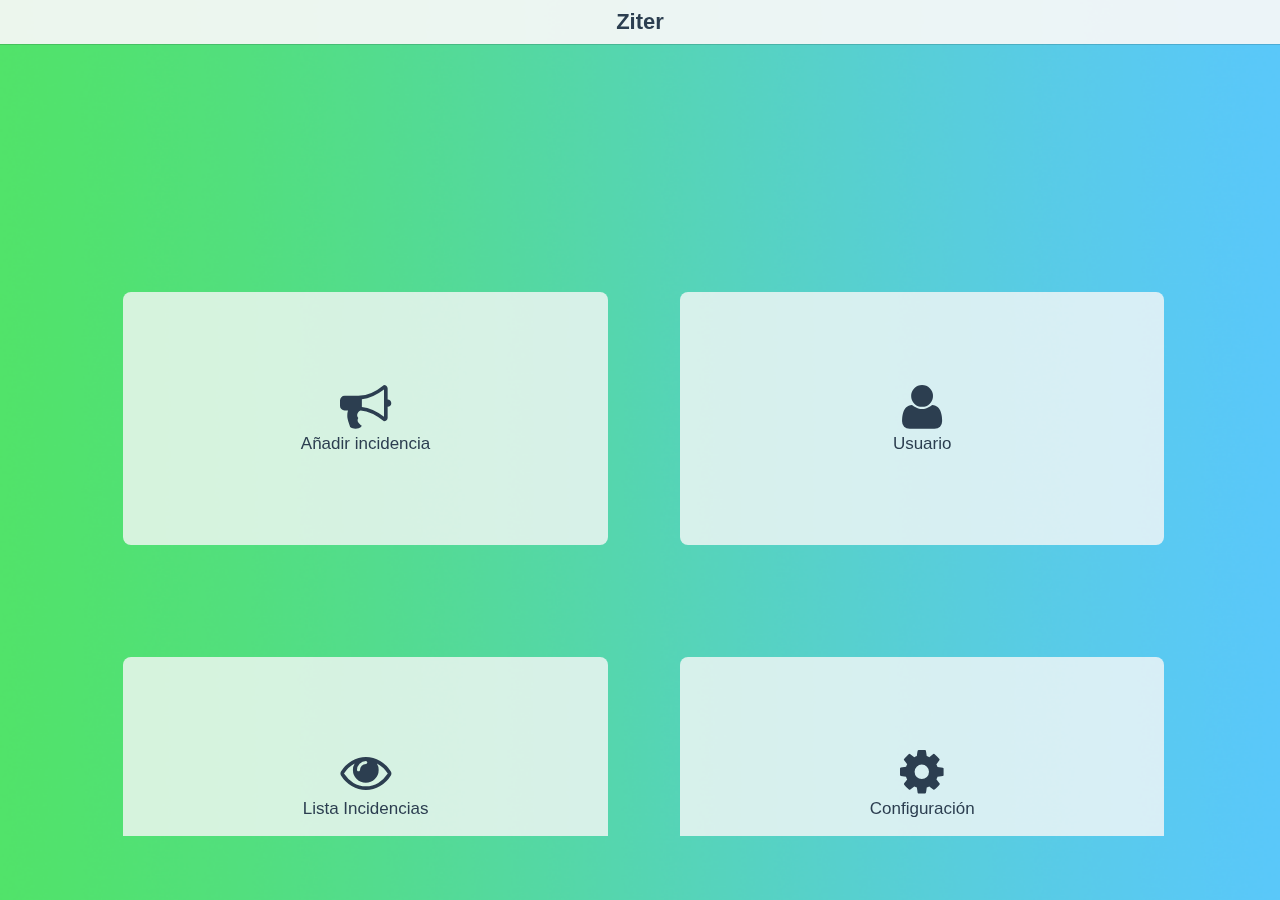
<file: index.html>
<!DOCTYPE html>
<html>

<head>
    <meta charset="utf-8" />
    <meta name="format-detection" content="telephone=no" />
    <!-- WARNING: for iOS 7, remove the width=device-width and height=device-height attributes. See https://issues.apache.org/jira/browse/CB-4323 -->
    <meta name="viewport" content="user-scalable=no, initial-scale=1, maximum-scale=1, minimum-scale=1, width=device-width, height=device-height, target-densitydpi=device-dpi" />
    <link rel="stylesheet" type="text/css" href="css/ratchet.css" />
    <link rel="stylesheet" type="text/css" href="css/ratchet-theme-ios.css" />
    <link rel="stylesheet" type="text/css" href="css/index.css"/>
    <link rel="stylesheet" type="text/css" href="font-awesome-4.0.3/css/font-awesome.min.css"/>
    <title>Hello World</title>
</head>

<body style="background-color: #333;">
    <header class="bar bar-nav">
        <h1 class="title"><b>Ziter</b></h1>
    </header>

    <div class="content">
        <a href="add_incidence.html"><div class="box"><i class="fa fa-bullhorn fa-3x"></i><br>Añadir incidencia</div></a>
        <div class="box"><i class="fa fa-user fa-3x"></i><br>Usuario</div>
        <div class="box"><i class='fa fa-eye fa-3x'></i><br>Lista Incidencias</div>
        <div class="box"><i class='fa fa-gear fa-3x'></i><br>Configuración</div>

    </div>
    <script type="text/javascript" src="cordova.js"></script>
    <script type="text/javascript" src="js/index.js"></script>
    <script type="text/javascript">
        app.initialize();
    </script>
</body>

</html>
</file>
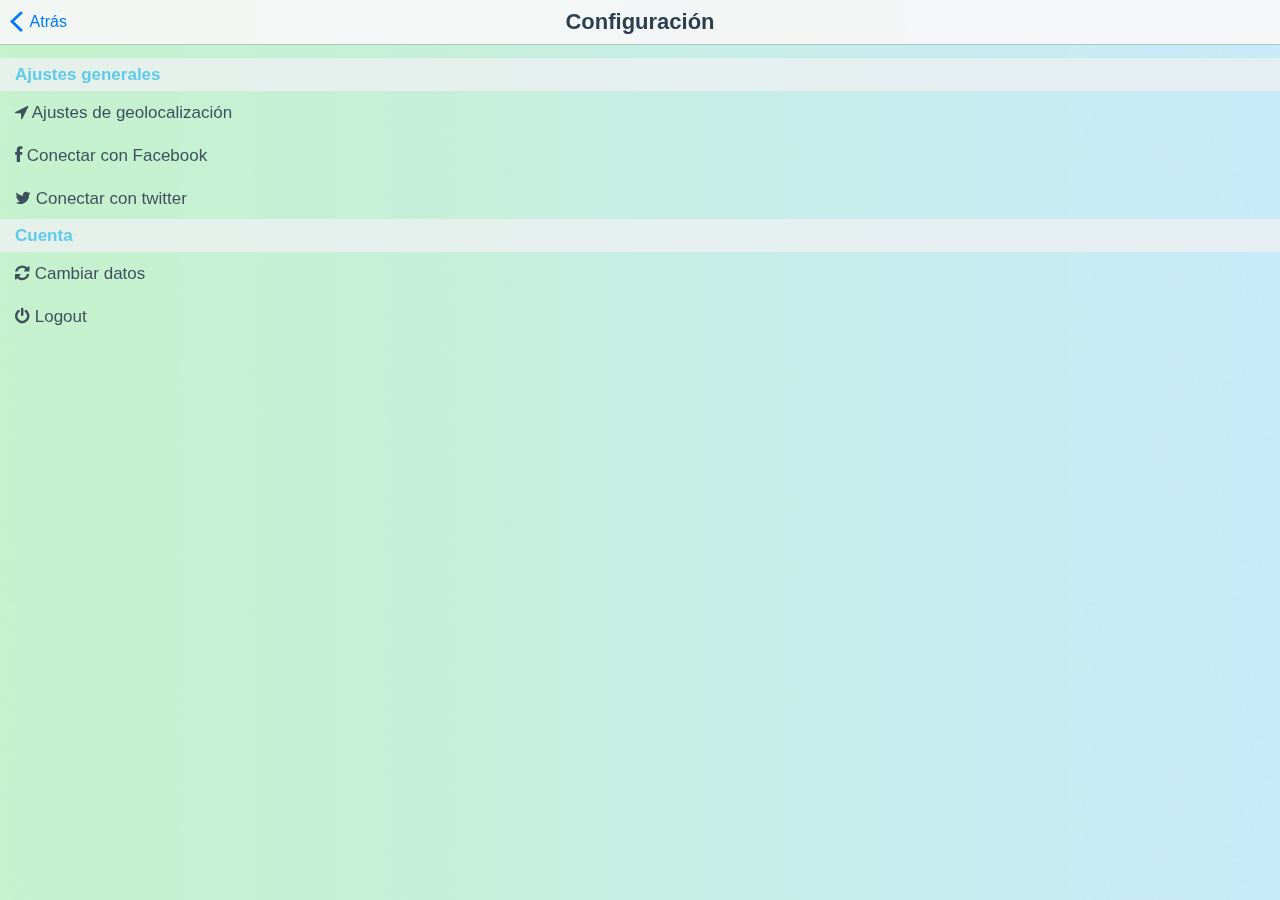
<file: configuration.html>
<!DOCTYPE html>
<html>

<head>
    <meta charset="utf-8" />
    <meta name="format-detection" content="telephone=no" />
    <!-- WARNING: for iOS 7, remove the width=device-width and height=device-height attributes. See https://issues.apache.org/jira/browse/CB-4323 -->
    <meta name="viewport" content="user-scalable=no, initial-scale=1, maximum-scale=1, minimum-scale=1, width=device-width, height=device-height, target-densitydpi=device-dpi" />
    <link rel="stylesheet" type="text/css" href="css/ratchet.css" />
    <link rel="stylesheet" type="text/css" href="css/ratchet-theme-ios.css" />
    <link rel="stylesheet" type="text/css" href="css/index.css"/>
    <link rel="stylesheet" type="text/css" href="font-awesome-4.0.3/css/font-awesome.min.css"/>
    <title>Ziter</title>
</head>

<body>
   
    <header class="bar bar-nav">
        <a href="index.html">
            <button class="btn btn-link btn-nav pull-left">
                <span class="icon icon-left-nav"></span>
                Atrás
            </button>
        </a>
        <h1 class="title"><b>Configuración</b></h1>
    </header>
 <div class='content backw'>
   <ul class="table-view">
    <li class="table-view-divider"><b>Ajustes generales</b></li>
  <li class="table-view-cell"><i class='fa fa-location-arrow'></i> Ajustes de geolocalización</li>
  <li class="table-view-cell"><i class='fa fa-facebook'></i> Conectar con Facebook</li>
  <li class="table-view-cell"><i class='fa fa-twitter'></i> Conectar con twitter</li>
  <li class="table-view-divider"><b>Cuenta</b></li>
  <li class="table-view-cell"><i class='fa fa-refresh'></i> Cambiar datos</li>
  <li class="table-view-cell"><i class='fa fa-power-off'></i> Logout</li>
</ul>

 </div>
    <script type="text/javascript" src="cordova.js"></script>
    <script type="text/javascript" src="js/index.js"></script>
    <script type="text/javascript">
        app.initialize();
    </script>
</body>

</html>
</file>
<file: css/ratchet.css>
/*!
 * =====================================================
 * Ratchet v2.0.1 (http://goratchet.com)
 * Copyright 2014 Connor Sears
 * Licensed under MIT.
 *
 * v2.0.1 designed by @connors.
 * =====================================================
 */

/*! normalize.css v3.0.0 | MIT License | git.io/normalize */
html {
  font-family: sans-serif;
  -ms-text-size-adjust: 100%;
  -webkit-text-size-adjust: 100%;
}



article,
aside,
details,
figcaption,
figure,
footer,
header,
hgroup,
main,
nav,
section,
summary {
  display: block;
}

audio,
canvas,
progress,
video {
  display: inline-block;
  vertical-align: baseline;
}

audio:not([controls]) {
  display: none;
  height: 0;
}

[hidden],
template {
  display: none;
}

a {
  background: transparent;
}

a:active,
a:hover {
  outline: 0;
}



b,
strong {
  font-weight: bold;
}

dfn {
  font-style: italic;
}

h1 {
  font-size: 2em;
  margin: 0.67em 0;
}

mark {
  background: #ff0;
  color: #000;
}

small {
  font-size: 80%;
}

sub,
sup {
  font-size: 75%;
  line-height: 0;
  position: relative;
  vertical-align: baseline;
}

sup {
  top: -0.5em;
}

sub {
  bottom: -0.25em;
}

img {
  border: 0;
}

svg:not(:root) {
  overflow: hidden;
}

figure {
  margin: 1em 40px;
}

hr {
  -moz-box-sizing: content-box;
  box-sizing: content-box;
  height: 0;
}

pre {
  overflow: auto;
}

code,
kbd,
pre,
samp {
  font-family: monospace, monospace;
  font-size: 1em;
}

button,
input,
optgroup,
select,
textarea {
  color: inherit;
  font: inherit;
  margin: 0;
}

button {
  overflow: visible;
}

button,
select {
  text-transform: none;
}

button,
html input[type="button"],
input[type="reset"],
input[type="submit"] {
  -webkit-appearance: button;
  cursor: pointer;
}

button[disabled],
html input[disabled] {
  cursor: default;
}

button::-moz-focus-inner,
input::-moz-focus-inner {
  border: 0;
  padding: 0;
}

input {
  line-height: normal;
}

input[type="checkbox"],
input[type="radio"] {
  box-sizing: border-box;
  padding: 0;
}

input[type="number"]::-webkit-inner-spin-button,
input[type="number"]::-webkit-outer-spin-button {
  height: auto;
}

input[type="search"] {
  -webkit-appearance: textfield;
  -moz-box-sizing: content-box;
  -webkit-box-sizing: content-box;
  box-sizing: content-box;
}

input[type="search"]::-webkit-search-cancel-button,
input[type="search"]::-webkit-search-decoration {
  -webkit-appearance: none;
}

fieldset {
  border: 1px solid #c0c0c0;
  margin: 0 2px;
  padding: 0.35em 0.625em 0.75em;
}

legend {
  border: 0;
  padding: 0;
}

textarea {
  overflow: auto;
}

optgroup {
  font-weight: bold;
}

table {
  border-collapse: collapse;
  border-spacing: 0;
}

td,
th {
  padding: 0;
}

* {
  -webkit-box-sizing: border-box;
  -moz-box-sizing: border-box;
  box-sizing: border-box;
}

body {
  position: fixed;
  top: 0;
  right: 0;
  bottom: 0;
  left: 0;
  font-family: "Helvetica Neue", Helvetica, sans-serif;
  font-size: 17px;
  line-height: 21px;
  color: rgba(44, 62, 80, 0.9);
      margin: 0;
    background: url(../img/background.png) no-repeat center fixed;
-webkit-background-size: cover;
-moz-background-size: cover;
-o-background-size: cover;
background-size: cover;
    background-repeat:repeat-y;
}

a {
  color: #428bca;
  text-decoration: none;
  -webkit-tap-highlight-color: rgba(0, 0, 0, 0);
}
a:active {
  color: #3071a9;
}

.content {
  position: fixed;
  top: 0;
  right: 0;
  bottom: 0;
  left: 0;
  overflow: auto;
  -webkit-overflow-scrolling: touch;
}

.content > * {
  -webkit-transform: translateZ(0);
  -ms-transform: translateZ(0);
  transform: translateZ(0);
}

.bar-nav ~ .content {
  padding-top: 44px;
}

.bar-header-secondary ~ .content {
  padding-top: 88px;
}

.bar-footer ~ .content {
  padding-bottom: 44px;
}

.bar-footer-secondary ~ .content {
  padding-bottom: 88px;
}

.bar-tab ~ .content {
  padding-bottom: 50px;
}

.bar-footer-secondary-tab ~ .content {
  padding-bottom: 94px;
}

.content-padded {
  margin: 10px;
}

.pull-left {
  float: left;
}

.pull-right {
  float: right;
}

.clearfix:before, .clearfix:after {
  content: " ";
  display: table;
}
.clearfix:after {
  clear: both;
}

h1, h2, h3, h4, h5, h6 {
  margin-top: 0;
  margin-bottom: 10px;
  line-height: 1;
}

h1, .h1 {
  font-size: 36px;
}

h2, .h2 {
  font-size: 30px;
}

h3, .h3 {
  font-size: 24px;
}

h4, .h4 {
  font-size: 18px;
}

h5, .h5 {
  font-size: 14px;
  margin-top: 20px;
}

h6, .h6 {
  font-size: 12px;
  margin-top: 20px;
}

p {
  margin-top: 0;
  margin-bottom: 10px;
  font-size: 14px;
  color: #777;
}

.btn {
  position: relative;
  display: inline-block;
  padding: 6px 8px 7px;
  margin-bottom: 0;
  font-size: 12px;
  font-weight: 400;
  line-height: 1;
  color: #333;
  text-align: center;
  vertical-align: top;
  white-space: nowrap;
  cursor: pointer;
  background-color: white;
  border: 1px solid #ccc;
  border-radius: 3px;
}
.btn:active, .btn.active {
  color: inherit;
  background-color: #ccc;
}
.btn:disabled, .btn.disabled {
  opacity: .6;
}

.btn-primary {
  color: #fff;
  border: 1px solid #428bca;
  background-color: #428bca;
}
.btn-primary:active, .btn-primary.active {
  color: #fff;
  border: 1px solid #3071a9;
  background-color: #3071a9;
}

.btn-positive {
  color: #fff;
  border: 1px solid #5cb85c;
  background-color: #5cb85c;
}
.btn-positive:active, .btn-positive.active {
  color: #fff;
  border: 1px solid #449d44;
  background-color: #449d44;
}

.btn-negative {
  color: #fff;
  border: 1px solid #d9534f;
  background-color: #d9534f;
}
.btn-negative:active, .btn-negative.active {
  color: #fff;
  border: 1px solid #c9302c;
  background-color: #c9302c;
}

.btn-outlined {
  background-color: transparent;
}
.btn-outlined.btn-primary {
  color: #428bca;
}
.btn-outlined.btn-positive {
  color: #5cb85c;
}
.btn-outlined.btn-negative {
  color: #d9534f;
}
.btn-outlined.btn-primary:active, .btn-outlined.btn-positive:active, .btn-outlined.btn-negative:active {
  color: #fff;
}

.btn-link {
  padding-top: 6px;
  padding-bottom: 6px;
  color: #428bca;
  background-color: transparent;
  border: 0;
}
.btn-link:active, .btn-link.active {
  color: #3071a9;
  background-color: transparent;
}

.btn-block {
  display: block;
  width: 100%;
  padding: 15px 0;
  margin-bottom: 10px;
  font-size: 18px;
}

input[type="submit"],
input[type="reset"],
input[type="button"] {
  width: 100%;
}

.btn .badge {
  font-size: 12px;
  margin: -2px -4px -2px 4px;
  background-color: rgba(0, 0, 0, 0.15);
}

.btn .badge-inverted,
.btn:active .badge-inverted {
  background-color: transparent;
}

.btn-primary:active .badge-inverted,
.btn-positive:active .badge-inverted,
.btn-negative:active .badge-inverted {
  color: #fff;
}

.btn-block .badge {
  position: absolute;
  right: 0;
  margin-right: 10px;
}

.btn .icon {
  font-size: inherit;
}

.bar {
  position: fixed;
  right: 0;
  left: 0;
  z-index: 10;
  height: 44px;
  padding-right: 10px;
  padding-left: 10px;
  border-bottom: 1px solid #dddddd;
  background-color: white;
}

.bar-header-secondary {
  top: 44px;
}

.bar-footer {
  bottom: 0;
}

.bar-footer-secondary {
  bottom: 44px;
}

.bar-footer-secondary-tab {
  bottom: 50px;
}

.bar-footer,
.bar-footer-secondary,
.bar-footer-secondary-tab {
  border-bottom: 0;
  border-top: 1px solid #dddddd;
}

.bar-nav {
  top: 0;
}

.title {
  position: absolute;
  display: block;
  width: 100%;
  padding: 0;
  margin: 0 -10px;
  font-size: 22px;
  font-weight: 500;
  line-height: 44px;
  color: rgba(44, 62, 80,1.0);
  text-align: center;
  white-space: nowrap;
}

.title a {
  color: inherit;
}

.bar-tab {
  display: table;
  bottom: 0;
  width: 100%;
  height: 50px;
  padding: 0;
  border-top: 1px solid #dddddd;
  border-bottom: 0;
  table-layout: fixed;
}
.bar-tab .tab-item {
  display: table-cell;
  width: 1%;
  height: 50px;
  vertical-align: middle;
  color: #929292;
  text-align: center;
}
.bar-tab .tab-item.active, .bar-tab .tab-item:active {
  color: #428bca;
}
.bar-tab .tab-item .icon {
  top: 3px;
  width: 24px;
  height: 24px;
  padding-top: 0;
  padding-bottom: 0;
}
.bar-tab .tab-item .icon ~ .tab-label {
  display: block;
  font-size: 11px;
}

.bar .btn {
  position: relative;
  top: 7px;
  z-index: 20;
  padding: 6px 12px 7px;
  margin-top: 0;
  font-weight: 400;
}
.bar .btn.pull-right {
  margin-left: 10px;
}
.bar .btn.pull-left {
  margin-right: 10px;
}

.bar .btn-link {
  top: 0;
  padding: 0;
  font-size: 16px;
  color: #428bca;
  line-height: 44px;
  border: 0;
}
.bar .btn-link:active, .bar .btn-link.active {
  color: #3071a9;
}

.bar .btn-block {
  top: 6px;
  padding: 7px 0;
  margin-bottom: 0;
  font-size: 16px;
}

.bar .btn-nav.pull-left {
  margin-left: -5px;
}
.bar .btn-nav.pull-left .icon-left-nav {
  margin-right: -3px;
}
.bar .btn-nav.pull-right {
  margin-right: -5px;
}
.bar .btn-nav.pull-right .icon-right-nav {
  margin-left: -3px;
}

.bar .icon {
  position: relative;
  z-index: 20;
  padding-top: 10px;
  padding-bottom: 10px;
  font-size: 24px;
}
.bar .btn .icon {
  top: 3px;
  padding: 0;
}
.bar .title .icon {
  padding: 0;
}
.bar .title .icon.icon-caret {
  top: 4px;
  margin-left: -5px;
}

.bar input[type="search"] {
  height: 29px;
  margin: 6px 0;
}

.bar .segmented-control {
  top: 7px;
  margin: 0 auto;
}

.badge {
  display: inline-block;
  padding: 2px 9px 3px;
  font-size: 12px;
  line-height: 1;
  color: #333;
  background-color: rgba(0, 0, 0, 0.15);
  border-radius: 100px;
}
.badge.badge-inverted {
  padding: 0 5px 0 0;
  background-color: transparent;
}

.badge-primary {
  color: #fff;
  background-color: #428bca;
}
.badge-primary.badge-inverted {
  color: #428bca;
}

.badge-positive {
  color: #fff;
  background-color: #5cb85c;
}
.badge-positive.badge-inverted {
  color: #5cb85c;
}

.badge-negative {
  color: #fff;
  background-color: #d9534f;
}
.badge-negative.badge-inverted {
  color: #d9534f;
}

.card {
  overflow: hidden;
  margin: 10px;
  background-color: white;
  border: 1px solid #dddddd;
  border-radius: 6px;
}

.card .table-view {
  margin-bottom: 0;
  border-top: 0;
  border-bottom: 0;
}
.card .table-view .table-view-divider:first-child {
  top: 0;
  border-top-right-radius: 6px;
  border-top-left-radius: 6px;
}
.card .table-view .table-view-divider:last-child {
  border-bottom-right-radius: 6px;
  border-bottom-left-radius: 6px;
}

.card .table-view-cell:last-child {
  border-bottom: 0;
}

.table-view {
  padding-left: 0;
  margin-top: 0;
  margin-bottom: 15px;
  list-style: none;
  background: transparent;
  border-top: 1px solid #dddddd;
  border-bottom: 1px solid #dddddd;
}

.table-view-cell {
  position: relative;
  overflow: hidden;
  padding: 11px 65px 11px 15px;
  border-bottom: 1px solid #dddddd;
}
.table-view-cell:last-child {
  border-bottom: 0;
}
.table-view-cell > a:not(.btn) {
  position: relative;
  display: block;
  overflow: hidden;
  padding: inherit;
  margin: -11px -65px -11px -15px;
  color: inherit;
}
.table-view-cell > a:not(.btn):active {
  background-color: #eee;
}
.table-view-cell p {
  margin-bottom: 0;
}

.table-view-divider {
  padding-top: 6px;
  padding-bottom: 6px;
  padding-left: 15px;
  margin-top: -1px;
  margin-left: 0;
  color: #999;
  font-weight: 500;
  border-top: 1px solid #dddddd;
  border-bottom: 1px solid #dddddd;
  background-color: #fafafa;
}

.table-view .media,
.table-view .media-body {
  overflow: hidden;
  zoom: 1;
}

.table-view .media-object.pull-left {
  margin-right: 10px;
}
.table-view .media-object.pull-right {
  margin-left: 10px;
}

.table-view-cell > .btn,
.table-view-cell > .badge,
.table-view-cell > .toggle,
.table-view-cell > a > .btn,
.table-view-cell > a > .badge,
.table-view-cell > a > .toggle {
  position: absolute;
  top: 50%;
  right: 15px;
  -webkit-transform: translateY(-50%);
  -ms-transform: translateY(-50%);
  transform: translateY(-50%);
}
.table-view-cell .navigate-left > .btn,
.table-view-cell .navigate-left > .badge,
.table-view-cell .navigate-left > .toggle,
.table-view-cell .navigate-right > .btn,
.table-view-cell .navigate-right > .badge,
.table-view-cell .navigate-right > .toggle,
.table-view-cell .push-left > .btn,
.table-view-cell .push-left > .badge,
.table-view-cell .push-left > .toggle,
.table-view-cell .push-right > .btn,
.table-view-cell .push-right > .badge,
.table-view-cell .push-right > .toggle,
.table-view-cell > a .navigate-left > .btn,
.table-view-cell > a .navigate-left > .badge,
.table-view-cell > a .navigate-left > .toggle,
.table-view-cell > a .navigate-right > .btn,
.table-view-cell > a .navigate-right > .badge,
.table-view-cell > a .navigate-right > .toggle,
.table-view-cell > a .push-left > .btn,
.table-view-cell > a .push-left > .badge,
.table-view-cell > a .push-left > .toggle,
.table-view-cell > a .push-right > .btn,
.table-view-cell > a .push-right > .badge,
.table-view-cell > a .push-right > .toggle {
  right: 35px;
}

.content > .table-view:first-child {
  margin-top: 15px;
}

input,
textarea,
button,
select {
  font-family: "Helvetica Neue", Helvetica, sans-serif;
  font-size: 17px;
}

select,
textarea,
input[type="text"],
input[type="search"],
input[type="password"],
input[type="datetime"],
input[type="datetime-local"],
input[type="date"],
input[type="month"],
input[type="time"],
input[type="week"],
input[type="number"],
input[type="email"],
input[type="url"],
input[type="tel"],
input[type="color"] {
  width: 100%;
  height: 35px;
  padding: 0 15px;
  margin-bottom: 15px;
  line-height: 21px;
  background-color: #fff;
  border: 1px solid #dddddd;
  border-radius: 3px;
  outline: none;
  -webkit-appearance: none;
}

input[type="search"] {
  padding: 0 10px;
  font-size: 16px;
  border-radius: 20px;
  box-sizing: border-box;
}

input[type="search"]:focus {
  text-align: left;
}

textarea {
  height: auto;
}

select {
  height: auto;
  font-size: 14px;
  background-color: #f8f8f8;
  -webkit-box-shadow: inset 0 1px 1px rgba(0, 0, 0, 0.1);
  box-shadow: inset 0 1px 1px rgba(0, 0, 0, 0.1);
}

.input-group {
  background-color: #fff;
}

.input-group input,
.input-group textarea {
  margin-bottom: 0;
  background-color: transparent;
  border-top: 0;
  border-left: 0;
  border-right: 0;
  border-radius: 0;
  -webkit-box-shadow: none;
  box-shadow: none;
}

.input-row {
  overflow: hidden;
  border-bottom: 1px solid #dddddd;
}

.input-row label {
  float: left;
  width: 35%;
  padding: 10px 15px;
  font-family: "Helvetica Neue", Helvetica, sans-serif;
  line-height: 1.1;
}

.input-row input {
  float: right;
  width: 65%;
  padding-left: 0;
  margin-bottom: 0;
  border: 0;
}

.segmented-control {
  position: relative;
  display: table;
  overflow: hidden;
  font-size: 12px;
  font-weight: 400;
  background-color: white;
  border: 1px solid #ccc;
  border-radius: 3px;
}
.segmented-control .control-item {
  display: table-cell;
  overflow: hidden;
  width: 1%;
  padding-top: 6px;
  padding-bottom: 7px;
  line-height: 1;
  color: #333;
  text-align: center;
  white-space: nowrap;
  text-overflow: ellipsis;
  border-left: 1px solid #ccc;
}
.segmented-control .control-item:first-child {
  border-left-width: 0;
}
.segmented-control .control-item:active {
  background-color: #eee;
}
.segmented-control .control-item.active {
  background-color: #ccc;
}

.segmented-control-primary {
  border-color: #428bca;
}
.segmented-control-primary .control-item {
  color: #428bca;
  border-color: inherit;
}
.segmented-control-primary .control-item:active {
  background-color: #cde1f1;
}
.segmented-control-primary .control-item.active {
  color: #fff;
  background-color: #428bca;
}

.segmented-control-positive {
  border-color: #5cb85c;
}
.segmented-control-positive .control-item {
  color: #5cb85c;
  border-color: inherit;
}
.segmented-control-positive .control-item:active {
  background-color: #d8eed8;
}
.segmented-control-positive .control-item.active {
  color: #fff;
  background-color: #5cb85c;
}

.segmented-control-negative {
  border-color: #d9534f;
}
.segmented-control-negative .control-item {
  color: #d9534f;
  border-color: inherit;
}
.segmented-control-negative .control-item:active {
  background-color: #f9e2e2;
}
.segmented-control-negative .control-item.active {
  color: #fff;
  background-color: #d9534f;
}

.control-content {
  display: none;
}
.control-content.active {
  display: block;
}

.popover {
  position: fixed;
  top: 55px;
  left: 50%;
  z-index: 20;
  display: none;
  width: 280px;
  margin-left: -140px;
  background-color: white;
  border-radius: 6px;
  opacity: 0;
  -webkit-box-shadow: 0 0 15px rgba(0, 0, 0, 0.1);
  box-shadow: 0 0 15px rgba(0, 0, 0, 0.1);
  -webkit-transform: translate3d(0, -15px, 0);
  -ms-transform: translate3d(0, -15px, 0);
  transform: translate3d(0, -15px, 0);
  -webkit-transition: all 0.25s linear;
  -moz-transition: all 0.25s linear;
  transition: all 0.25s linear;
}
.popover:before {
  position: absolute;
  top: -15px;
  left: 50%;
  width: 0;
  height: 0;
  margin-left: -15px;
  border-right: 15px solid transparent;
  border-bottom: 15px solid white;
  border-left: 15px solid transparent;
  content: '';
}
.popover.visible {
  opacity: 1;
  -webkit-transform: translate3d(0, 0, 0);
  -ms-transform: translate3d(0, 0, 0);
  transform: translate3d(0, 0, 0);
}
.popover .bar ~ .table-view {
  padding-top: 44px;
}

.backdrop {
  position: fixed;
  top: 0;
  right: 0;
  bottom: 0;
  left: 0;
  z-index: 15;
  background-color: rgba(0, 0, 0, 0.3);
}

.popover .btn-block {
  margin-bottom: 5px;
}
.popover .btn-block:last-child {
  margin-bottom: 0;
}

.popover .bar-nav {
  border-bottom: 1px solid #dddddd;
  border-top-right-radius: 12px;
  border-top-left-radius: 12px;
  -webkit-box-shadow: none;
  box-shadow: none;
}

.popover .table-view {
  max-height: 300px;
  margin-bottom: 0;
  overflow: auto;
  background-color: #fff;
  border-top: 0;
  border-bottom: 0;
  border-radius: 6px;
  -webkit-overflow-scrolling: touch;
}

.modal {
  position: fixed;
  top: 0;
  opacity: 0;
  z-index: 11;
  width: 100%;
  min-height: 100%;
  overflow: hidden;
  background-color: #fff;
  -webkit-transition: -webkit-transform .25s, opacity 1ms .25s;
  -moz-transition: -moz-transform .25s, opacity 1ms .25s;
  transition: transform .25s, opacity 1ms .25s;
  -webkit-transform: translate3d(0, 100%, 0);
  -ms-transform: translate3d(0, 100%, 0);
  transform: translate3d(0, 100%, 0);
}
.modal.active {
  opacity: 1;
  height: 100%;
  -webkit-transition: -webkit-transform .25s;
  -moz-transition: -moz-transform .25s;
  transition: transform .25s;
  -webkit-transform: translate3d(0, 0, 0);
  -ms-transform: translate3d(0, 0, 0);
  transform: translate3d(0, 0, 0);
}

.slider {
  width: 100%;
}

.slider {
  overflow: hidden;
  background-color: #000;
}
.slider .slide-group {
  position: relative;
  font-size: 0;
  white-space: nowrap;
  -webkit-transition: all 0 linear;
  -moz-transition: all 0 linear;
  transition: all 0 linear;
}
.slider .slide-group .slide {
  display: inline-block;
  vertical-align: top;
  width: 100%;
  height: 100%;
  font-size: 14px;
}

.toggle {
  display: block;
  position: relative;
  width: 74px;
  height: 30px;
  background-color: #fff;
  border: 2px solid #ddd;
  border-radius: 20px;
  -webkit-transition-property: background-color, border;
  -moz-transition-property: background-color, border;
  transition-property: background-color, border;
  -webkit-transition-duration: 0.2s;
  -moz-transition-duration: 0.2s;
  transition-duration: 0.2s;
}
.toggle .toggle-handle {
  position: absolute;
  top: -1px;
  left: -1px;
  z-index: 2;
  width: 28px;
  height: 28px;
  background-color: #fff;
  border: 1px solid #ddd;
  border-radius: 100px;
  -webkit-transition-property: -webkit-transform, border, width;
  -moz-transition-property: -moz-transform, border, width;
  transition-property: transform, border, width;
  -webkit-transition-duration: 0.2s;
  -moz-transition-duration: 0.2s;
  transition-duration: 0.2s;
}
.toggle:before {
  position: absolute;
  top: 3px;
  right: 11px;
  color: #999;
  font-size: 13px;
  text-transform: uppercase;
  content: "Off";
}
.toggle.active {
  border: 2px solid #5cb85c;
  background-color: #5cb85c;
}
.toggle.active .toggle-handle {
  border-color: #5cb85c;
  -webkit-transform: translate3d(44px, 0, 0);
  -ms-transform: translate3d(44px, 0, 0);
  transform: translate3d(44px, 0, 0);
}
.toggle.active:before {
  right: auto;
  left: 15px;
  color: #fff;
  content: "On";
}
.toggle input[type="checkbox"] {
  display: none;
}

.content.fade {
  left: 0;
  opacity: 0;
}
.content.fade.in {
  opacity: 1;
}
.content.sliding {
  z-index: 2;
  -webkit-transition: -webkit-transform .4s;
  -moz-transition: -moz-transform .4s;
  transition: transform .4s;
  -webkit-transform: translate3d(0, 0, 0);
  -ms-transform: translate3d(0, 0, 0);
  transform: translate3d(0, 0, 0);
}
.content.sliding.left {
  z-index: 1;
  -webkit-transform: translate3d(-100%, 0, 0);
  -ms-transform: translate3d(-100%, 0, 0);
  transform: translate3d(-100%, 0, 0);
}
.content.sliding.right {
  z-index: 3;
  -webkit-transform: translate3d(100%, 0, 0);
  -ms-transform: translate3d(100%, 0, 0);
  transform: translate3d(100%, 0, 0);
}

.navigate-left:after,
.navigate-right:after,
.push-left:after,
.push-right:after {
  position: absolute;
  top: 50%;
  display: inline-block;
  color: #bbb;
  font-family: Ratchicons;
  font-size: inherit;
  text-decoration: none;
  line-height: 1;
  -webkit-font-smoothing: antialiased;
  -webkit-transform: translateY(-50%);
  -ms-transform: translateY(-50%);
  transform: translateY(-50%);
}

.navigate-left:after,
.push-left:after {
  left: 15px;
  content: '\e822';
}

.navigate-right:after,
.push-right:after {
  right: 15px;
  content: '\e826';
}

@font-face {
  font-family: Ratchicons;
  src: url("../fonts/ratchicons.eot");
  src: url("../fonts/ratchicons.eot?#iefix") format("embedded-opentype"), url("../fonts/ratchicons.woff") format("woff"), url("../fonts/ratchicons.ttf") format("truetype"), url("../fonts/ratchicons.svg#svgFontName") format("svg");
  font-weight: normal;
  font-style: normal;
}

.icon {
  display: inline-block;
  font-family: Ratchicons;
  font-size: 24px;
  text-decoration: none;
  line-height: 1;
  -webkit-font-smoothing: antialiased;
}

.icon-and-up:before {
  content: '\e809';
}

.icon-back:before {
  content: '\e80a';
}

.icon-bars:before {
  content: '\e80e';
}

.icon-caret:before {
  content: '\e80f';
}

.icon-check:before {
  content: '\e810';
}

.icon-close:before {
  content: '\e811';
}

.icon-code:before {
  content: '\e812';
}

.icon-compose:before {
  content: '\e813';
}

.icon-down-nav:before {
  content: '\e814';
}

.icon-down:before {
  content: '\e820';
}

.icon-download:before {
  content: '\e815';
}

.icon-edit:before {
  content: '\e829';
}

.icon-forward:before {
  content: '\e82a';
}

.icon-gear:before {
  content: '\e821';
}

.icon-home:before {
  content: '\e82b';
}

.icon-info:before {
  content: '\e82c';
}

.icon-left-nav:before {
  content: '\e82d';
}

.icon-left:before {
  content: '\e822';
}

.icon-list:before {
  content: '\e823';
}

.icon-more-vertical:before {
  content: '\e82e';
}

.icon-more:before {
  content: '\e82f';
}

.icon-pages:before {
  content: '\e824';
}

.icon-pause:before {
  content: '\e830';
}

.icon-person:before {
  content: '\e832';
}

.icon-play:before {
  content: '\e816';
}

.icon-plus:before {
  content: '\e817';
}

.icon-refresh:before {
  content: '\e825';
}

.icon-right-nav:before {
  content: '\e818';
}

.icon-right:before {
  content: '\e826';
}

.icon-search:before {
  content: '\e819';
}

.icon-share:before {
  content: '\e81a';
}

.icon-sound2:before {
  content: '\e828';
}

.icon-sound3:before {
  content: '\e80b';
}

.icon-sound4:before {
  content: '\e80c';
}

.icon-sound:before {
  content: '\e827';
}

.icon-star-filled:before {
  content: '\e81b';
}

.icon-star:before {
  content: '\e81c';
}

.icon-stop:before {
  content: '\e81d';
}

.icon-trash:before {
  content: '\e81e';
}

.icon-up-nav:before {
  content: '\e81f';
}

.icon-up:before {
  content: '\e80d';
}
</file>
<file: css/ratchet-theme-ios.css>
/*!
 * =====================================================
 * Ratchet v2.0.1 (http://goratchet.com)
 * Copyright 2014 Connor Sears
 * Licensed under MIT.
 *
 * v2.0.1 designed by @connors.
 * =====================================================
 */

a {
  color: #007aff;
}
a:active {
  color: #0062cc;
}



.h5, h5,
.h6, h6,
p {
  color: #8f8f94;
}

.h5, h5,
.h6, h6 {
  font-weight: normal;
  text-transform: uppercase;
}

.btn {
  border: 1px solid #929292;
  color: #929292;
  background-color: rgba(247, 247, 247, 0.98);
  -webkit-transition: all;
  -moz-transition: all;
  transition: all;
  -webkit-transition-duration: 0.2s;
  -moz-transition-duration: 0.2s;
  transition-duration: 0.2s;
  -webkit-transition-timing-function: linear;
  -moz-transition-timing-function: linear;
  transition-timing-function: linear;
}
.btn:active, .btn.active {
  color: #fff;
  background-color: #929292;
}

.btn-primary {
  color: #fff;
  border: 1px solid #007aff;
  background-color: #007aff;
}
.btn-primary:active, .btn-primary.active {
  border: 1px solid #0062cc;
  background-color: #0062cc;
}

.btn-positive {
  color: #fff;
  border: 1px solid #4cd964;
  background-color: #4cd964;
}
.btn-positive:active, .btn-positive.active {
  border: 1px solid #2ac845;
  background-color: #2ac845;
}

.btn-negative {
  color: #fff;
  border: 1px solid #dd524d;
  background-color: #dd524d;
}
.btn-negative:active, .btn-negative.active {
  border: 1px solid #cf2d28;
  background-color: #cf2d28;
}
.btn-facebook{
  border: 1px solid #3B5998;
  background-color: #3B5998;
}
.btn-twitter{
 border: 1px solid #45A3BC;
    background-color: #45A3BC;
}
.btn-google{
 border: 1px solid #DD6666;
    background-color: #DD6666;
}

.btn-outlined {
  background-color: transparent;
}
.btn-outlined.btn-primary {
  color: #007aff;
}
.btn-outlined.btn-positive {
  color: #4cd964;
}
.btn-outlined.btn-negative {
  color: #dd524d;
}
.btn-outlined.btn-facebook{
 color: #3B5998;   
}
.btn-outlined.btn-twitter{
 color: #45A3BC;   
}
.btn-outlined.btn-google{
 color: #DD6666;   
}
.btn-outlined.btn-primary:active, .btn-outlined.btn-positive:active, .btn-outlined.btn-negative:active, .btn-outlined.btn-facebook:active, .btn-outlined.btn-twitter:active, .btn-outlined.btn-google:active {
  color: #fff;
}

.btn-link {
  color: #007aff;
  background-color: transparent;
  border: none;
}
.btn-link:active, .btn-link.active {
  color: #0062cc;
  background-color: transparent;
}

.btn .badge {
  background-color: rgba(0, 0, 0, 0.15);
}
.btn .badge.badge-inverted {
  background-color: transparent;
}
.btn:active .badge {
  color: #fff;
}

.bar {
  border-bottom: 0;
  background-color: rgba(247, 247, 247, 0.93);
  -webkit-box-shadow: 0 0 1px rgba(0, 0, 0, 0.85);
}
.bar.bar-header-secondary {
  top: 44px;
}
.bar.bar-footer-secondary {
  bottom: 44px;
}
.bar.bar-footer-secondary-tab {
  bottom: 50px;
}
.bar.bar-footer, .bar.bar-footer-secondary, .bar.bar-footer-secondary-tab {
  border-top: 0;
}

.bar-tab {
  border-top: 0;
}

.tab-item {
  color: #929292;
}
.tab-item.active, .tab-item:active {
  color: #007aff;
}

.bar-nav .btn-link {
  color: #007aff;
}
.bar-nav .btn-link:active {
  color: #007aff;
  opacity: .6;
}

.badge.badge-inverted {
  color: #929292;
  background-color: transparent;
}

.badge-primary {
  color: #fff;
  background-color: #007aff;
}
.badge-primary.badge-inverted {
  color: #007aff;
  background-color: transparent;
}

.badge-positive {
  color: #fff;
  background-color: #4cd964;
}
.badge-positive.badge-inverted {
  color: #4cd964;
  background-color: transparent;
}

.badge-negative {
  color: #fff;
  background-color: #dd524d;
}
.badge-negative.badge-inverted {
  color: #dd524d;
  background-color: transparent;
}

.card .table-view {
  background-image: none;
}

.card .table-view-cell:last-child {
  background-image: none;
}

.table-view {
  border-top: 0;
  border-bottom: 0;
  background-image: url("data:image/svg+xml;utf8,<svg xmlns='http://www.w3.org/2000/svg' width='100%' height='1'><rect fill='#c8c7cc' x='0' y='0' width='100%' height='0.5'/></svg>"), url("data:image/svg+xml;utf8,<svg xmlns='http://www.w3.org/2000/svg' width='100%' height='1'><rect fill='#c8c7cc' x='0' y='0' width='100%' height='0.5'/></svg>");
  background-position: 0 100%, 0 0%;
  background-repeat: no-repeat;
}
.table-view .table-view-cell {
  border-bottom: 0;
  background-image: url("data:image/svg+xml;utf8,<svg xmlns='http://www.w3.org/2000/svg' width='100%' height='1'><rect fill='#c8c7cc' x='0' y='0' width='100%' height='0.5'/></svg>");
  background-position: 15px 100%;
  background-repeat: no-repeat;
}
.table-view .table-view-cell:last-child {
  background-image: none;
}
.table-view .table-view-divider {
  color: #5fcbea;
  border-top: 0;
  border-bottom: 0;
  background: rgba(236, 240, 241,0.8);
  background-position: 0 100%, 0 0%;
  background-repeat: no-repeat;
}
.table-view .table-view-cell :active{
  background-color: #ecf0f1;
}


select,
textarea,
input[type="text"],
input[type="search"],
input[type="password"],
input[type="datetime"],
input[type="datetime-local"],
input[type="date"],
input[type="month"],
input[type="time"],
input[type="week"],
input[type="number"],
input[type="email"],
input[type="url"],
input[type="tel"],
input[type="color"],
.input-group {
  height: 40px;
  padding: 10px 15px;
  border: 1px solid rgba(0, 0, 0, 0.2);
}

input[type="search"] {
  height: 34px;
  text-align: center;
  background-color: rgba(0, 0, 0, 0.1);
  border: 0;
  border-radius: 6px;
}

input[type="search"]:focus {
  text-align: left;
}

select,
textarea,
.input-group {
  height: auto;
}

.input-group {
  padding: 0;
  border: 0;
  background-image: url("data:image/svg+xml;utf8,<svg xmlns='http://www.w3.org/2000/svg' width='100%' height='1'><rect fill='#c8c7cc' x='0' y='0' width='100%' height='0.5'/></svg>"), url("data:image/svg+xml;utf8,<svg xmlns='http://www.w3.org/2000/svg' width='100%' height='1'><rect fill='#c8c7cc' x='0' y='0' width='100%' height='0.5'/></svg>");
  background-position: 0 100%, 0 0%;
  background-repeat: no-repeat;
}

.input-group input {
  border: 0;
  background-image: url("data:image/svg+xml;utf8,<svg xmlns='http://www.w3.org/2000/svg' width='100%' height='1'><rect fill='#c8c7cc' x='0' y='0' width='100%' height='0.5'/></svg>");
  background-position: 15px 100%;
  background-repeat: no-repeat;
}

.input-group input:last-child {
  background-image: none;
}

.input-row {
  border-bottom: 0;
  background-image: url("data:image/svg+xml;utf8,<svg xmlns='http://www.w3.org/2000/svg' width='100%' height='1'><rect fill='#c8c7cc' x='0' y='0' width='100%' height='0.5'/></svg>");
  background-position: 15px 100%;
  background-repeat: no-repeat;
}

.input-row:last-child,
.input-row label + input {
  background-image: none;
}

.segmented-control {
  background-color: transparent;
  border: 1px solid #929292;
}
.segmented-control .control-item {
  color: #929292;
  border-color: #929292;
  -webkit-transition: background-color 0.1s linear;
  -moz-transition: background-color 0.1s linear;
  transition: background-color 0.1s linear;
}
.segmented-control .control-item:active {
  background-color: #ebebeb;
}
.segmented-control .control-item.active {
  color: #fff;
  background-color: #929292;
}

.segmented-control-primary {
  border: 1px solid #007aff;
}
.segmented-control-primary .control-item {
  color: #007aff;
  border-color: inherit;
}
.segmented-control-primary .control-item:active {
  background-color: #b3d7ff;
}
.segmented-control-primary .control-item.active {
  color: #fff;
  background-color: #007aff;
}

.segmented-control-positive {
  border: 1px solid #4cd964;
}
.segmented-control-positive .control-item {
  color: #4cd964;
  border-color: inherit;
}
.segmented-control-positive .control-item:active {
  background-color: #dff8e3;
}
.segmented-control-positive .control-item.active {
  color: #fff;
  background-color: #4cd964;
}

.segmented-control-negative {
  border: 1px solid #dd524d;
}
.segmented-control-negative .control-item {
  color: #dd524d;
  border-color: inherit;
}
.segmented-control-negative .control-item:active {
  background-color: #fae4e3;
}
.segmented-control-negative .control-item.active {
  color: #fff;
  background-color: #dd524d;
}

.popover {
  border-radius: 12px;
  -webkit-transition: -webkit-transform .2s ease-in-out, opacity .2s ease-in-out;
  -moz-transition: -moz-transform .2s ease-in-out, opacity .2s ease-in-out;
  transition: transform .2s ease-in-out, opacity .2s ease-in-out;
  -webkit-transition: -webkit-transform 0.2s ease-in-out, opacity 0.2s ease-in-out;
  -moz-transition: -webkit-transform 0.2s ease-in-out, opacity 0.2s ease-in-out;
  transition: -webkit-transform 0.2s ease-in-out, opacity 0.2s ease-in-out;
}
.popover:before {
  border-bottom: 15px solid rgba(247, 247, 247, 0.98);
}

.popover .bar {
  -webkit-box-shadow: none;
  box-shadow: none;
}

.popover .bar-nav {
  border-bottom: 1px solid rgba(0, 0, 0, 0.15);
}

.popover .table-view {
  border-radius: 12px;
  background-image: none;
}

.modal {
  -webkit-transition-timing-function: cubic-bezier(0.1, 0.5, 0.1, 1);
  -moz-transition-timing-function: cubic-bezier(0.1, 0.5, 0.1, 1);
  transition-timing-function: cubic-bezier(0.1, 0.5, 0.1, 1);
}
.modal.active {
  -webkit-transition-timing-function: cubic-bezier(0.1, 0.5, 0.1, 1);
  -moz-transition-timing-function: cubic-bezier(0.1, 0.5, 0.1, 1);
  transition-timing-function: cubic-bezier(0.1, 0.5, 0.1, 1);
}

.toggle {
  width: 47px;
  border: 2px solid #e6e6e6;
  -webkit-box-shadow: inset 0 0 0 0 #e1e1e1;
  box-shadow: inset 0 0 0 0 #e1e1e1;
  -webkit-transition-property: box-shadow, border;
  -moz-transition-property: box-shadow, border;
  transition-property: box-shadow, border;
  -webkit-transition-duration: 0.2s;
  -moz-transition-duration: 0.2s;
  transition-duration: 0.2s;
}
.toggle .toggle-handle {
  border: 1px solid rgba(0, 0, 0, 0.2);
  -webkit-transition-property: -webkit-transform, border, width;
  -moz-transition-property: -moz-transform, border, width;
  transition-property: transform, border, width;
  -webkit-box-shadow: 0 3px 3px rgba(0, 0, 0, 0.08);
  box-shadow: 0 3px 3px rgba(0, 0, 0, 0.08);
}
.toggle:before {
  display: none;
}
.toggle.active {
  border: 2px solid #4cd964;
  background-color: transparent;
  -webkit-box-shadow: inset 0 0 0 13px #4cd964;
  box-shadow: inset 0 0 0 13px #4cd964;
}
.toggle.active .toggle-handle {
  -webkit-transform: translate3d(17px, 0, 0);
  -ms-transform: translate3d(17px, 0, 0);
  transform: translate3d(17px, 0, 0);
}
.toggle.active .toggle-handle {
  border-color: #4cd964;
}

.content.fade {
  -webkit-transition: opacity 0.2s ease-in-out;
  -moz-transition: opacity 0.2s ease-in-out;
  transition: opacity 0.2s ease-in-out;
}
.content.sliding {
  -webkit-transition-timing-function: cubic-bezier(0.1, 0.5, 0.1, 1);
  -moz-transition-timing-function: cubic-bezier(0.1, 0.5, 0.1, 1);
  transition-timing-function: cubic-bezier(0.1, 0.5, 0.1, 1);
}
.content.sliding.sliding-in, .content.sliding.right:not([class*="sliding-in"]) {
  -webkit-animation-name: fadeOverlay;
  -moz-animation-name: fadeOverlay;
  animation-name: fadeOverlay;
  -webkit-animation-duration: 0.4s;
  -moz-animation-duration: 0.4s;
  animation-duration: 0.4s;
}
.content.sliding.right:not([class*="sliding-in"]) {
  -webkit-animation-direction: reverse;
  -moz-animation-direction: reverse;
  animation-direction: reverse;
}
.content.sliding.left {
  -webkit-transform: translate3d(-20%, 0, 0);
  -ms-transform: translate3d(-20%, 0, 0);
  transform: translate3d(-20%, 0, 0);
}

@-webkit-keyframes fadeOverlay {
  from {
    -webkit-box-shadow: 0 0 10px rgba(0, 0, 0, 0), -320px 0 0 rgba(0, 0, 0, 0);
    box-shadow: 0 0 10px rgba(0, 0, 0, 0), -320px 0 0 rgba(0, 0, 0, 0);
  }

  to {
    -webkit-box-shadow: 0 0 10px rgba(0, 0, 0, 0.3), -320px 0 0 rgba(0, 0, 0, 0.1);
    box-shadow: 0 0 10px rgba(0, 0, 0, 0.3), -320px 0 0 rgba(0, 0, 0, 0.1);
  }
}
</file>
<file: css/index.css>
.content {
    margin: 15% 5% 5% 7%;
}
.box {
    -webkit-border-radius: 8px 8px 8px 8px;
    border-radius: 8px 8px 8px 8px;
    background-color: rgba(248, 248, 248, 0.8);
    color: rgba(44, 62, 80, 1.0);
    padding: 8% 0% 8% 0%;
    margin: 5% 3% 5% 3%;
    width: 43%;
    height: auto;
    text-align: center;
    display: inline-block;
}

.picture {
    -webkit-border-radius: 8px 8px 8px 8px;
    border-radius: 8px 8px 8px 8px;
    margin-top: -8%;
    padding-bottom: 3%;
    display:inline-block;
    max-width:75%; 
    height:auto;
    
}
.share{
    padding-top: 25%;
    padding-bottom: 3%;
    
}
.backw {
    background-color: rgba(248, 248, 248, 0.7);
    position: fixed;
    top: 0;
    right: 0;
    bottom: 0;
    left: 0;
    overflow: auto;
    -webkit-overflow-scrolling: touch;
    margin: 0 0 0 0;
}
.name{
    color:#6ae282;
}

.tag{
    color:#60caec;
}
</file>
